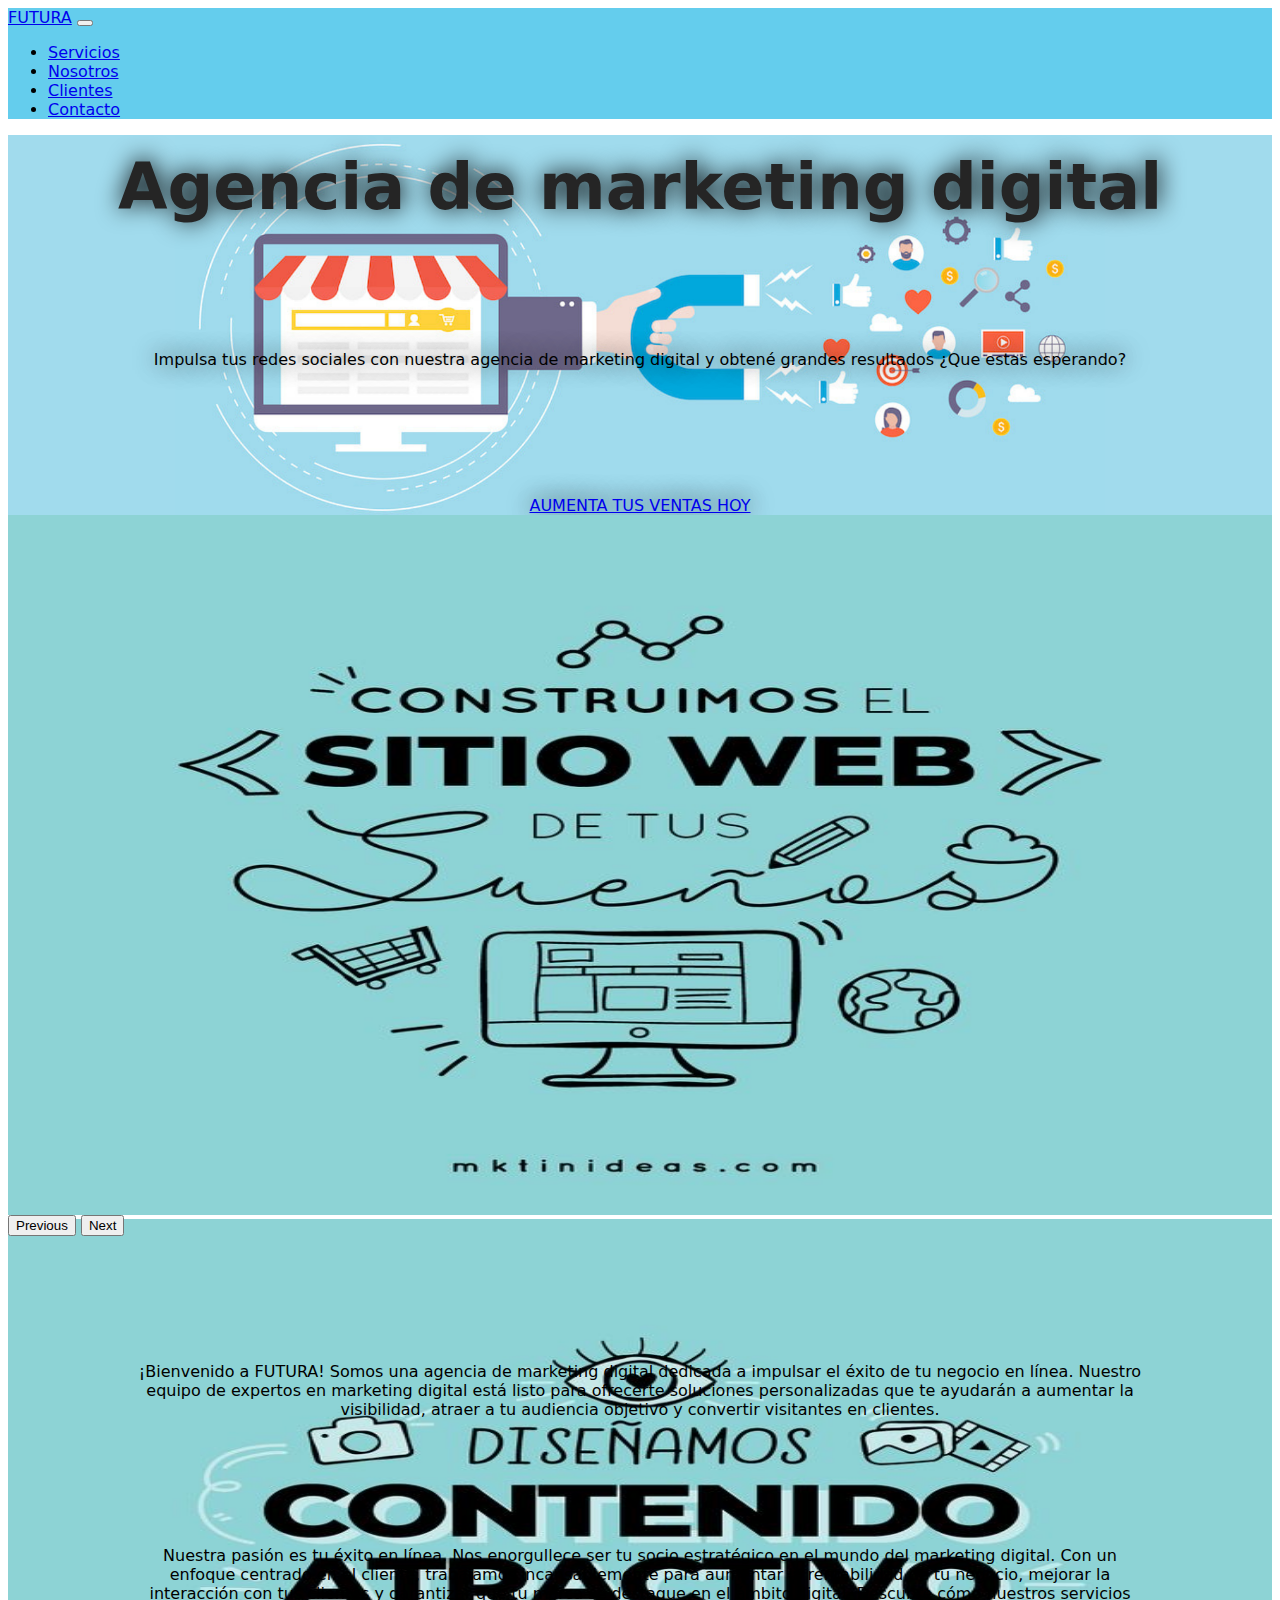
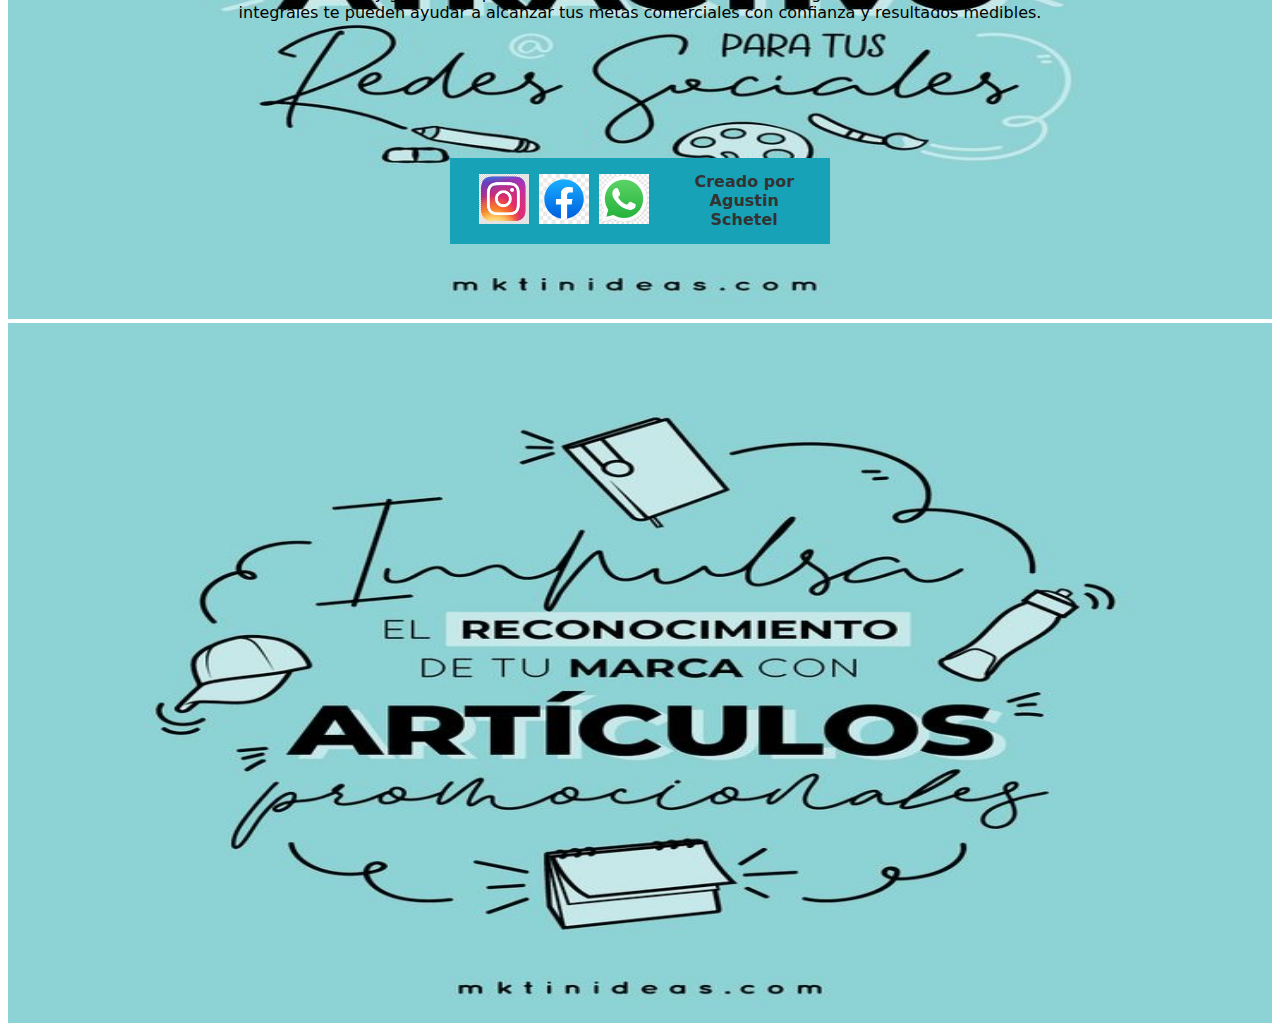
<file: index.html>
<!doctype html>
<html lang="en">
  <head>
    <meta charset="UTF-8">
    <meta name="viewport" content="width=device-width, initial-scale=1.0">
    <title>Futura Web</title>
    <link href="https://cdn.jsdelivr.net/npm/bootstrap@5.3.2/dist/css/bootstrap.min.css" rel="stylesheet" integrity="sha384-T3c6CoIi6uLrA9TneNEoa7RxnatzjcDSCmG1MXxSR1GAsXEV/Dwwykc2MPK8M2HN" crossorigin="anonymous">
    <link rel="stylesheet" href="css/estilos.css">
  </head>

<body>

        <!-- Menu de navegacion -->
        <header>
            <nav class="navbar navbar-expand-lg colorNav">
                <div class="container-fluid">
                  <a class="navbar-brand" href="#">FUTURA</a>
                  <button class="navbar-toggler" type="button" data-bs-toggle="collapse" data-bs-target="#navbarNav" aria-controls="navbarNav" aria-expanded="false" aria-label="Toggle navigation">
                    <span class="navbar-toggler-icon"></span>
                  </button>
                  <div class="collapse navbar-collapse justify-content-end" id="navbarNav">
                    <ul class="navbar-nav">
                      <li class="nav-item">
                        <a class="nav-link active" aria-current="page" href="./paginas/servicios.html">Servicios</a>
                      </li>
                      <li class="nav-item">
                        <a class="nav-link" href="./paginas/nosotros.html">Nosotros</a>
                      </li>
                      <li class="nav-item">
                        <a class="nav-link" href="./paginas/clientes.html">Clientes</a>
                      </li>
                      <li class="nav-item">
                        <a class="nav-link" href="./paginas/contacto.html">Contacto</a>
                      </li>
                    </ul>
                  </div>
                </div>
            </nav>
        </header>


        <main>
          <!-- Seccion de banner, titulo -->
          <section class="banner">
              <h1 class="tituloBanner">Agencia de marketing digital</h1>
              <p> Impulsa tus redes sociales con nuestra agencia de marketing digital y obtené grandes resultados ¿Que estas esperando?</p>

          <!-- Boton de llamda a la accion -->
          <section id="seccion-destino">
          <div><a href="./paginas/contacto.html" class="btn btn-info">AUMENTA TUS VENTAS HOY</a></div>
        </section>
      </section>
      </main>


        <!-- Carrusel -->
        <div id="carouselExample" class="carousel slide">
          <div class="carousel-inner">
            <div class="carousel-item active">
              <img src="./medios/IMG_4369.JPG" class="d-block w-100" alt="">
            </div>
            <div class="carousel-item">
              <img src="./medios/IMG_4367.JPG" class="d-block w-100" alt="">
            </div>
            <div class="carousel-item">
              <img src="./medios/IMG_4368.JPG" class="d-block w-100" alt="">
            </div>
          </div>
          <button class="carousel-control-prev" type="button" data-bs-target="#carouselExample" data-bs-slide="prev">
            <span class="carousel-control-prev-icon" aria-hidden="true"></span>
            <span class="visually-hidden">Previous</span>
          </button>
          <button class="carousel-control-next" type="button" data-bs-target="#carouselExample" data-bs-slide="next">
            <span class="carousel-control-next-icon" aria-hidden="true"></span>
            <span class="visually-hidden">Next</span>
          </button>
        </div>


    <section class="container">
            <div class="row">
                <!-- Breakpoint | xs, sm, md, lg, xl-->
                <div class="col-sm-12 col-md-8 col-lg-6">
                    <p>¡Bienvenido a FUTURA! Somos una agencia de marketing digital dedicada a impulsar el éxito de tu negocio en línea. Nuestro equipo de expertos en marketing digital está listo para ofrecerte soluciones personalizadas que te ayudarán a aumentar la visibilidad, atraer a tu audiencia objetivo y convertir visitantes en clientes.</p>
                </div>

                <div class="col-sm-12 col-md-4 col-lg-6">
                   <p> Nuestra pasión es tu éxito en línea. Nos enorgullece ser tu socio estratégico en el mundo del marketing digital. Con un enfoque centrado en el cliente, trabajamos incansablemente para aumentar la rentabilidad de tu negocio, mejorar la interacción con tus clientes y garantizar que tu marca se destaque en el ámbito digital. Descubre cómo nuestros servicios integrales te pueden ayudar a alcanzar tus metas comerciales con confianza y resultados medibles.</p>
            </div>

    </section>
    </header>

        <!-- Cierre de la página -->

        <footer class="footer">
          <div class="container">
              <ul class="social-icons">
                  <li><a href="https://www.instagram.com/"><img src="./medios/IMG-3597.JPG" alt="Instagram"></a></li>
                  <li><a href="https://www.facebook.com/"><img src="./medios/IMG-3598.JPG" alt="Facebook"></a></li>
                  <li><a href="https://www.whatsapp.com/"><img src="./medios/IMG-3600.JPG" alt="Whatsapp"></a></li>
                  <!-- Agrega más logotipos de redes sociales si es necesario -->
              </ul>
              <div class="name">Creado por Agustin Schetel</div>
          </div>
      </footer>

  <script src="https://cdn.jsdelivr.net/npm/bootstrap@5.3.2/dist/js/bootstrap.bundle.min.js" integrity="sha384-C6RzsynM9kWDrMNeT87bh95OGNyZPhcTNXj1NW7RuBCsyN/o0jlpcV8Qyq46cDfL" crossorigin="anonymous"></script>

</body>
</html>
</file>
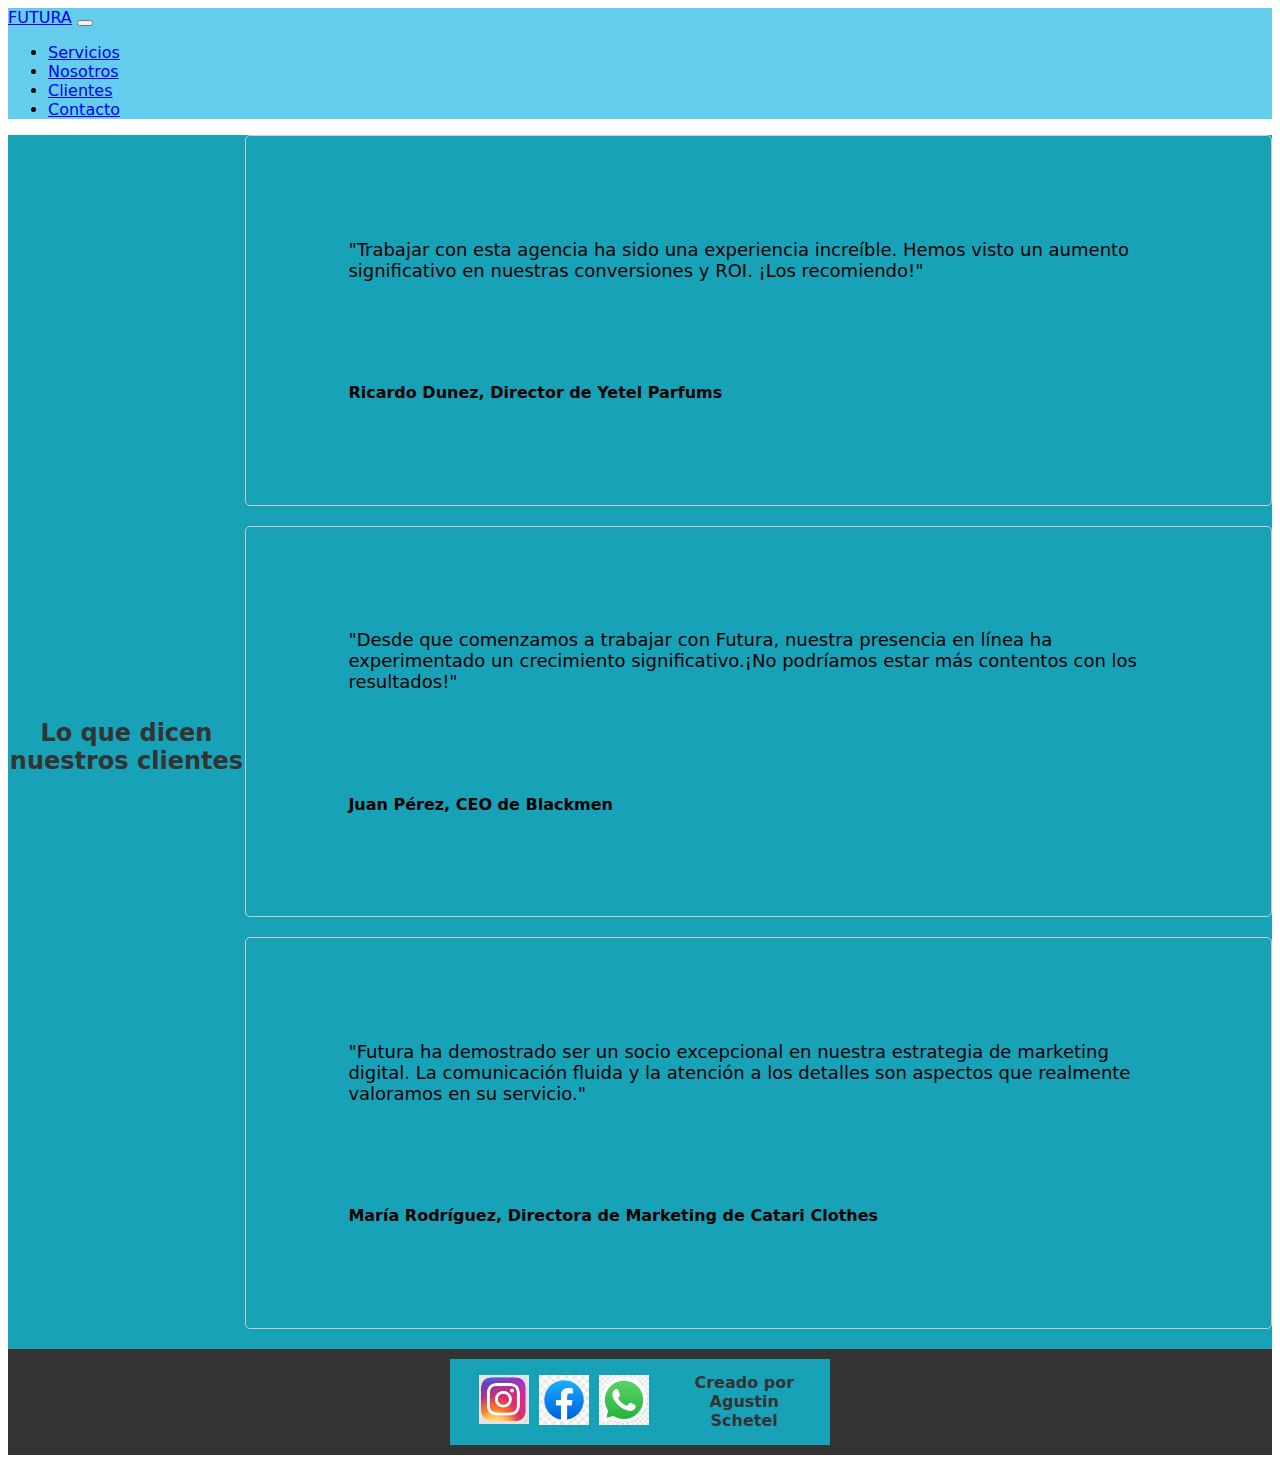
<file: paginas/clientes.html>
<!doctype html>
<html lang="en">
  <head>
    <meta charset="UTF-8">
    <meta name="viewport" content="width=device-width, initial-scale=1.0">
    <title>Futura Web</title>
    <link href="https://cdn.jsdelivr.net/npm/bootstrap@5.3.2/dist/css/bootstrap.min.css" rel="stylesheet" integrity="sha384-T3c6CoIi6uLrA9TneNEoa7RxnatzjcDSCmG1MXxSR1GAsXEV/Dwwykc2MPK8M2HN" crossorigin="anonymous">
    <link rel="stylesheet" href="../css/estilos.css">
  </head>

<body>

        <!-- Menu de navegacion -->
        <header>
            <nav class="navbar navbar-expand-lg colorNav">
                <div class="container-fluid">
                  <a class="navbar-brand" href="../index.html">FUTURA</a>
                  <button class="navbar-toggler" type="button" data-bs-toggle="collapse" data-bs-target="#navbarNav" aria-controls="navbarNav" aria-expanded="false" aria-label="Toggle navigation">
                    <span class="navbar-toggler-icon"></span>
                  </button>
                  <div class="collapse navbar-collapse justify-content-end" id="navbarNav">
                    <ul class="navbar-nav">
                      <li class="nav-item">
                        <a class="nav-link active" aria-current="page" href="../paginas/servicios.html">Servicios</a>
                      </li>
                      <li class="nav-item">
                        <a class="nav-link" href="../paginas/nosotros.html">Nosotros</a>
                      </li>
                      <li class="nav-item">
                        <a class="nav-link" href="../paginas/clientes.html">Clientes</a>
                      </li>
                      <li class="nav-item">
                        <a class="nav-link" href="../paginas/contacto.html">Contacto</a>
                      </li>
                    </ul>
                  </div>
                </div>
              </nav>
        </header>

        <!-- Seccion testimonios -->

        <div class="container">
          <h2>Lo que dicen nuestros clientes</h2>
          <div class="row">
            <!-- Testimonio 1 -->
            <div class="col-lg-4">
              <div class="card">
                <div class="card-body">
                  <p class="card-text">"Trabajar con esta agencia ha sido una experiencia increíble. Hemos visto un aumento significativo en nuestras conversiones y ROI. ¡Los recomiendo!"</p>
                  <p class="card-title">Ricardo Dunez, Director de Yetel Parfums</p>
                </div>
              </div>
            </div>
            <!-- Testimonio 2 -->
            <div class="col-lg-4">
              <div class="card">
                <div class="card-body">
                  <p class="card-text">"Desde que comenzamos a trabajar con Futura, nuestra presencia en línea ha experimentado un crecimiento significativo.¡No podríamos estar más contentos con los resultados!"</p>
                  <p class="card-title">Juan Pérez, CEO de Blackmen</p>
                </div>
              </div>
            </div>
            <!-- Testimonio 3 -->
            <div class="col-lg-4">
              <div class="card">
                <div class="card-body">
                  <p class="card-text">"Futura ha demostrado ser un socio excepcional en nuestra estrategia de marketing digital. La comunicación fluida y la atención a los detalles son aspectos que realmente valoramos en su servicio."</p>
                  <p class="card-title">María Rodríguez, Directora de Marketing de Catari Clothes</p>
                </div>
              </div>
            </div>
          </div>
        </div>
        

               <!-- Cierre de la página -->

               <footer class="footer">
                <div class="container">
                    <ul class="social-icons">
                        <li><a href="https://www.instagram.com/"><img src="../medios/IMG-3597.JPG" alt="Instagram"></a></li>
                        <li><a href="https://www.facebook.com/"><img src="../medios/IMG-3598.JPG" alt="Facebook"></a></li>
                        <li><a href="https://www.whatsapp.com/"><img src="../medios/IMG-3600.JPG" alt="Whatsapp"></a></li>
                        <!-- Agrega más logotipos de redes sociales si es necesario -->
                    </ul>
                    <div class="name">Creado por Agustin Schetel</div>
                </div>
            </footer>

      <script src="https://cdn.jsdelivr.net/npm/bootstrap@5.3.2/dist/js/bootstrap.bundle.min.js" integrity="sha384-C6RzsynM9kWDrMNeT87bh95OGNyZPhcTNXj1NW7RuBCsyN/o0jlpcV8Qyq46cDfL" crossorigin="anonymous"></script>

</body>
</html>
</file>
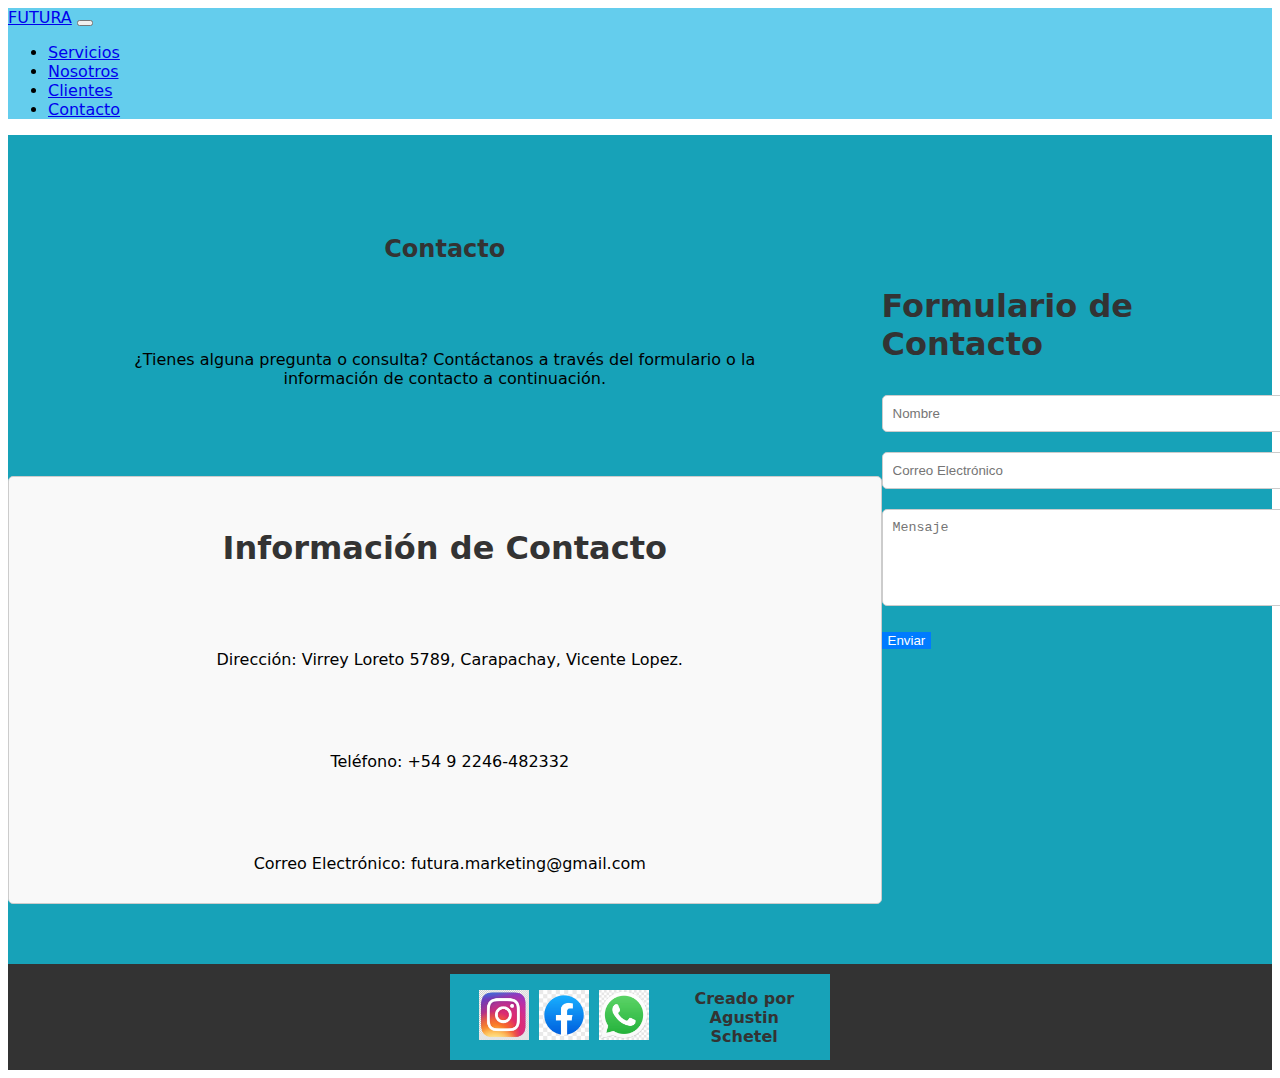
<file: paginas/contacto.html>
<!doctype html>
<html lang="en">
  <head>
    <meta charset="UTF-8">
    <meta name="viewport" content="width=device-width, initial-scale=1.0">
    <title>Futura Web</title>
    <link href="https://cdn.jsdelivr.net/npm/bootstrap@5.3.2/dist/css/bootstrap.min.css" rel="stylesheet" integrity="sha384-T3c6CoIi6uLrA9TneNEoa7RxnatzjcDSCmG1MXxSR1GAsXEV/Dwwykc2MPK8M2HN" crossorigin="anonymous">
    
    <link rel="stylesheet" href="../css/estilos.css">
  </head>

<body>

        <!-- Menu de navegacion -->
        <header>
            <nav class="navbar navbar-expand-lg colorNav">
                <div class="container-fluid">
                  <a class="navbar-brand" href="../index.html">FUTURA</a>
                  <button class="navbar-toggler" type="button" data-bs-toggle="collapse" data-bs-target="#navbarNav" aria-controls="navbarNav" aria-expanded="false" aria-label="Toggle navigation">
                    <span class="navbar-toggler-icon"></span>
                  </button>
                  <div class="collapse navbar-collapse justify-content-end" id="navbarNav">
                    <ul class="navbar-nav">
                      <li class="nav-item">
                        <a class="nav-link active" aria-current="page" href="../paginas/servicios.html">Servicios</a>
                      </li>
                      <li class="nav-item">
                        <a class="nav-link" href="../paginas/nosotros.html">Nosotros</a>
                      </li>
                      <li class="nav-item">
                        <a class="nav-link" href="../paginas/clientes.html">Clientes</a>
                      </li>
                      <li class="nav-item">
                        <a class="nav-link" href="../paginas/contacto.html">Contacto</a>
                      </li>
                    </ul>
                  </div>
                </div>
              </nav>
        </header>

        <!-- Formulario -->

        <div class="container contact-section">
          <div class="row">
            <div class="col-lg-6">
              <h2>Contacto</h2>
              <p>¿Tienes alguna pregunta o consulta? Contáctanos a través del formulario o la información de contacto a continuación.</p>
            </div>
            <div class="col-lg-6">
              <div class="contact-info">
                <h3>Información de Contacto</h3>
                <p><i class="fas fa-map-marker-alt"></i> Dirección: Virrey Loreto 5789, Carapachay, Vicente Lopez.</p>
                <p><i class="fas fa-phone"></i> Teléfono: +54 9 2246-482332</p>
                <p><i class="fas fa-envelope"></i> Correo Electrónico: futura.marketing@gmail.com</p>
              </div>
            </div>
          </div>
        
          <div class="row">
            <div class="col-lg-12">
              <h3>Formulario de Contacto</h3>
              <form id="contact-form">
                <div class="form-group">
                  <input type="text" class="form-control" placeholder="Nombre" required>
                </div>
                <div class="form-group">
                  <input type="email" class="form-control" placeholder="Correo Electrónico" required>
                </div>
                <div class="form-group">
                  <textarea class="form-control" rows="5" placeholder="Mensaje" required></textarea>
                </div>
                <button type="submit" class="btn btn-primary">Enviar</button>
              </form>
            </div>
          </div>
        </div>
        
                <!-- Cierre de la página -->

                <footer class="footer">
                  <div class="container">
                      <ul class="social-icons">
                          <li><a href="https://www.instagram.com/"><img src="../medios/IMG-3597.JPG" alt="Instagram"></a></li>
                          <li><a href="https://www.facebook.com/"><img src="../medios/IMG-3598.JPG" alt="Facebook"></a></li>
                          <li><a href="https://www.whatsapp.com/"><img src="../medios/IMG-3600.JPG" alt="Whatsapp"></a></li>
                          <!-- Agrega más logotipos de redes sociales si es necesario -->
                      </ul>
                      <div class="name">Creado por Agustin Schetel</div>
                  </div>
              </footer>

 <script src="https://cdn.jsdelivr.net/npm/bootstrap@5.3.2/dist/js/bootstrap.bundle.min.js" integrity="sha384-C6RzsynM9kWDrMNeT87bh95OGNyZPhcTNXj1NW7RuBCsyN/o0jlpcV8Qyq46cDfL" crossorigin="anonymous"></script>
</body>
</html>
</file>
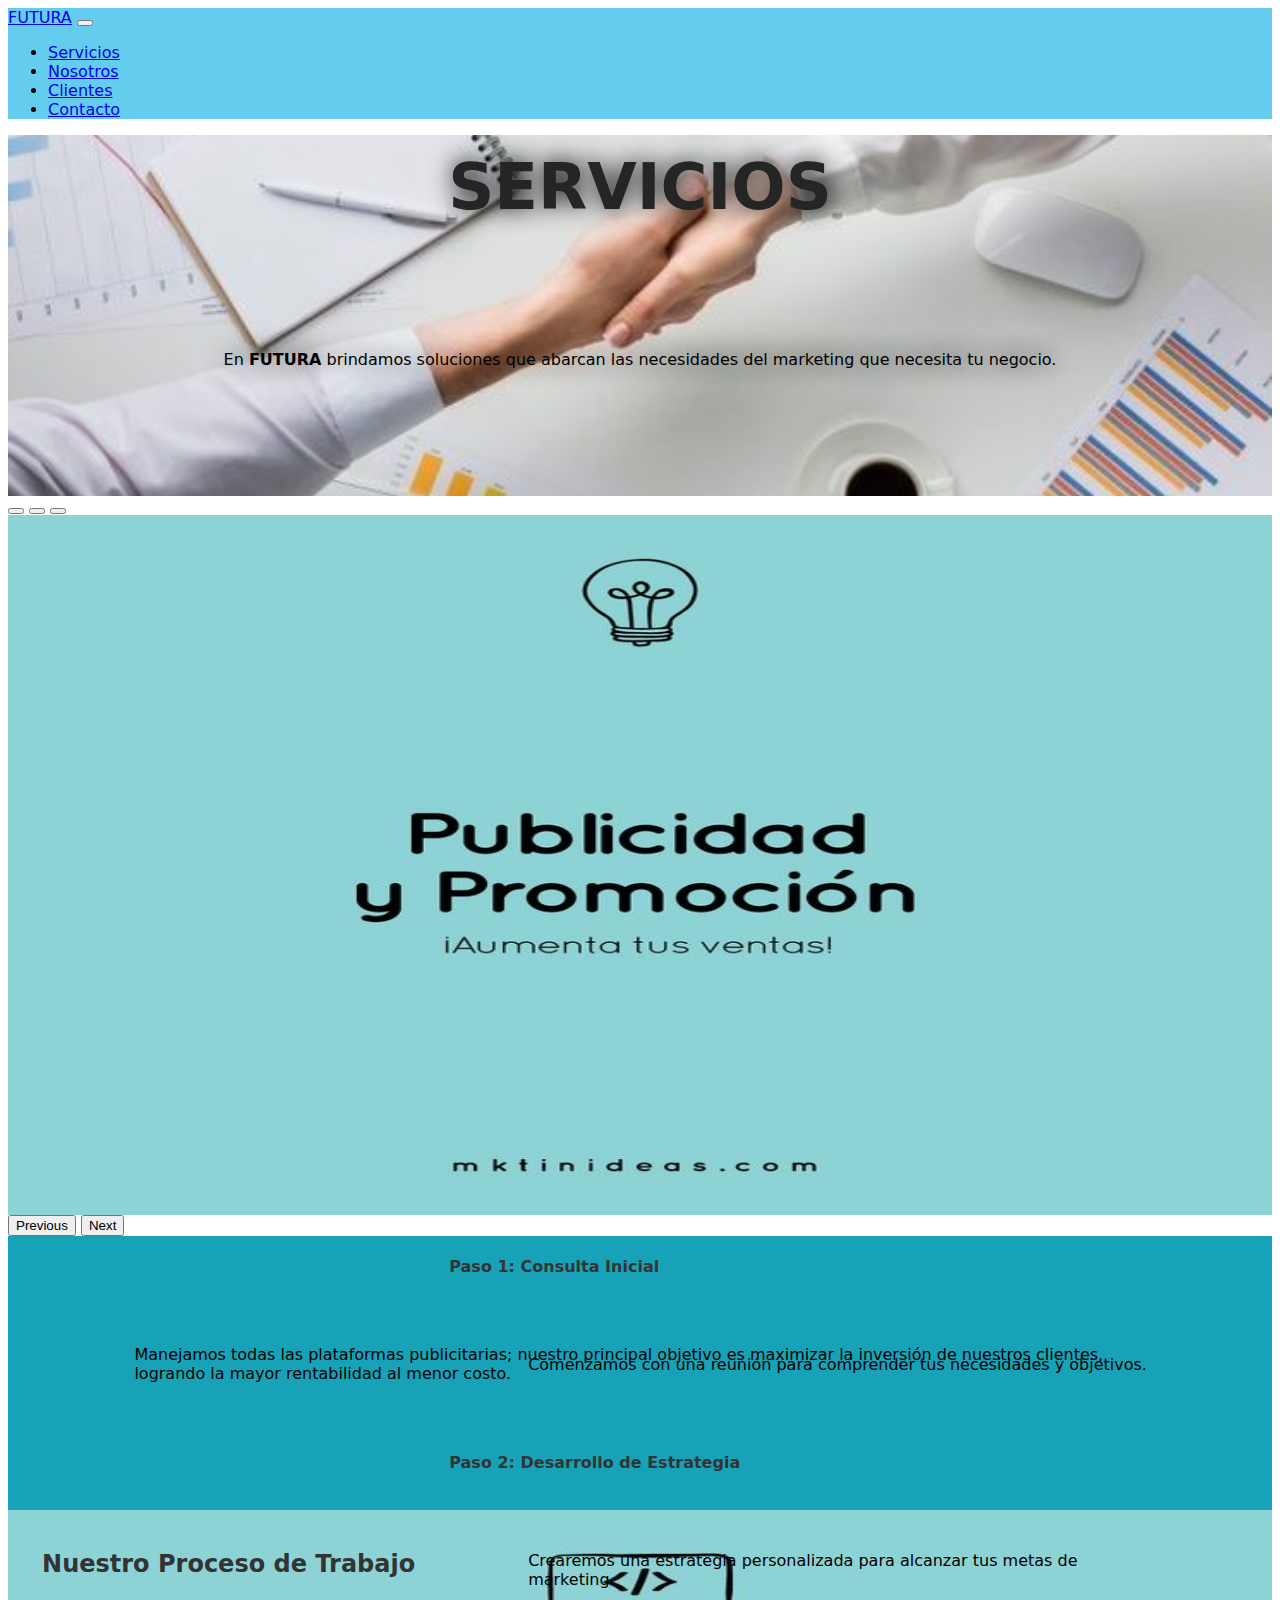
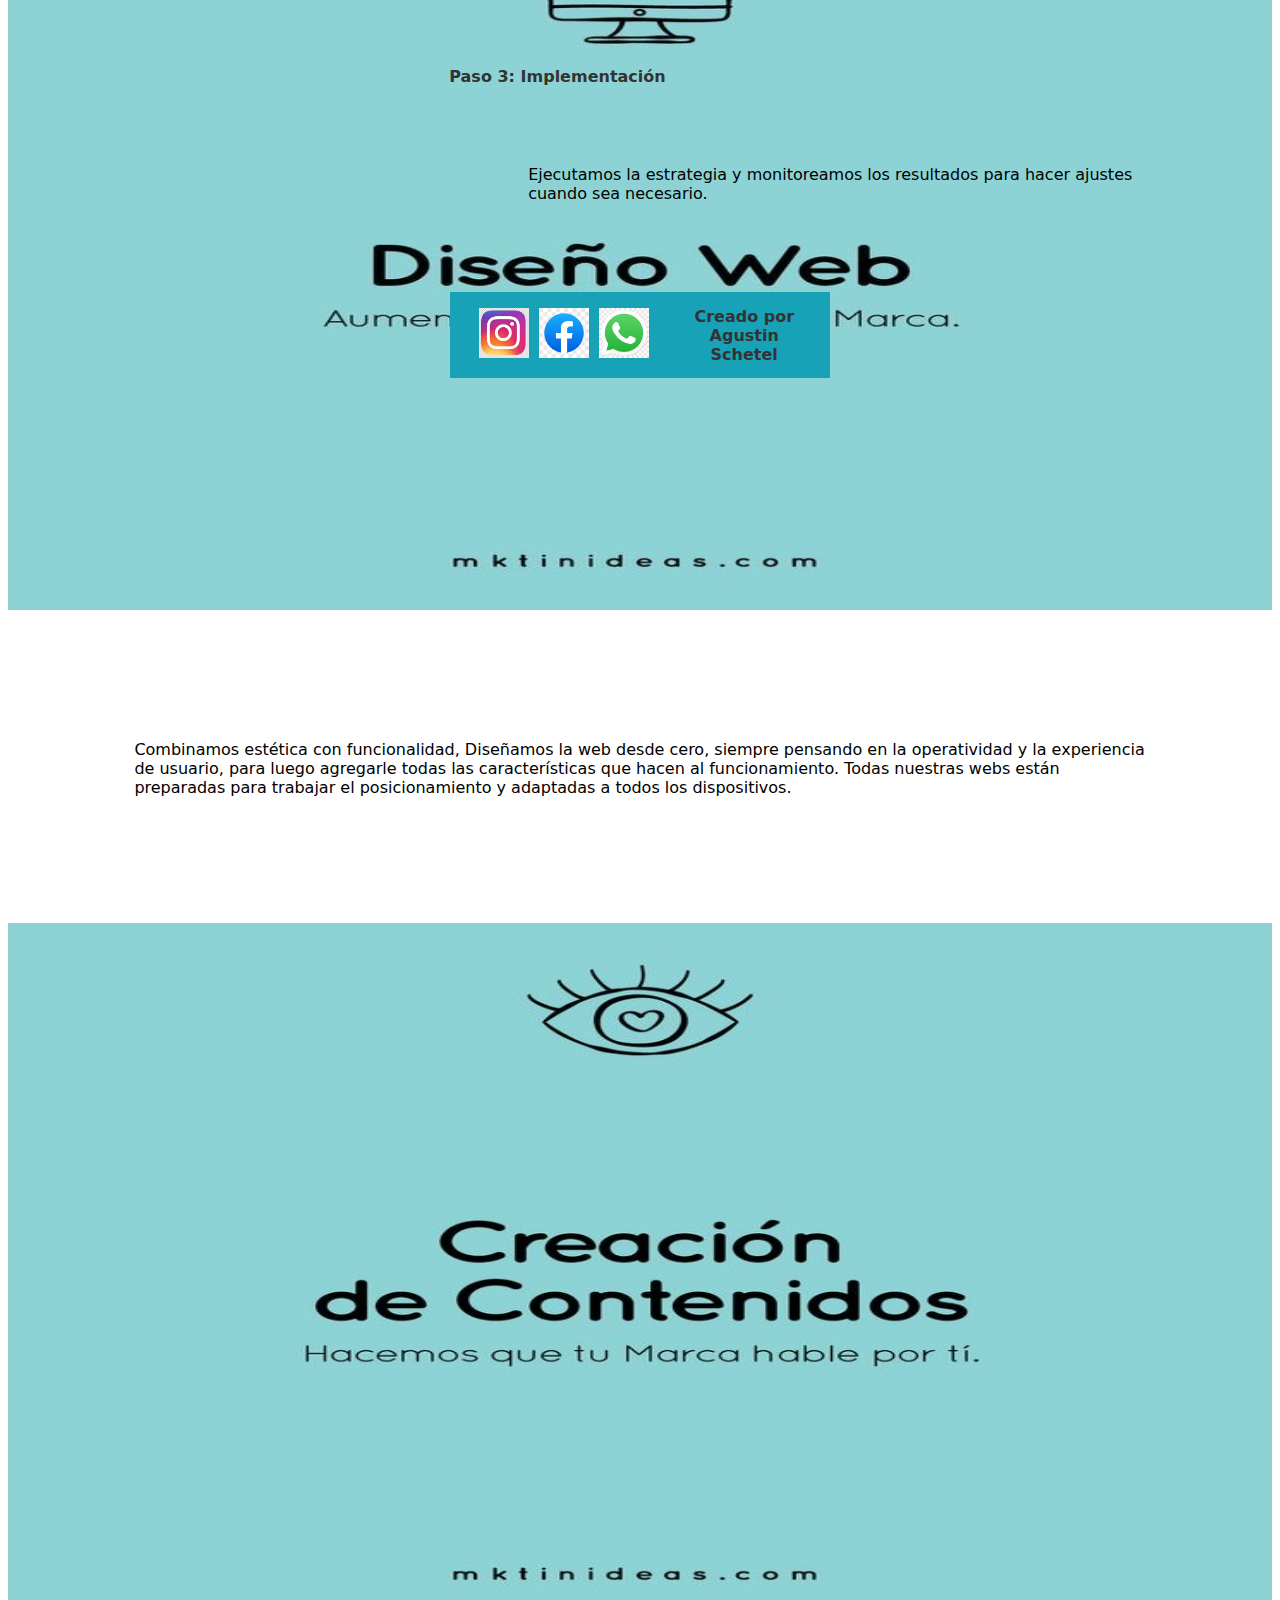
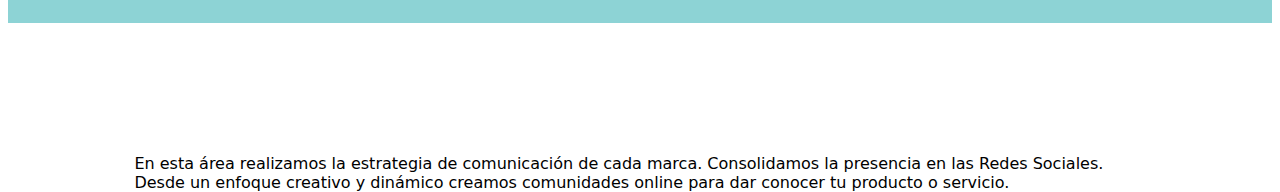
<file: paginas/servicios.html>
<!doctype html>
<html lang="en">
  <head>
    <meta charset="UTF-8">
    <meta name="viewport" content="width=device-width, initial-scale=1.0">
    <title>Futura Web</title>
    <link href="https://cdn.jsdelivr.net/npm/bootstrap@5.3.2/dist/css/bootstrap.min.css" rel="stylesheet" integrity="sha384-T3c6CoIi6uLrA9TneNEoa7RxnatzjcDSCmG1MXxSR1GAsXEV/Dwwykc2MPK8M2HN" crossorigin="anonymous">
    <link rel="stylesheet" href="../css/estilos.css">
  </head>

<body>

        <!-- Menu de navegacion -->
        <header>
            <nav class="navbar navbar-expand-lg colorNav">
                <div class="container-fluid">
                  <a class="navbar-brand" href="../index.html">FUTURA</a>
                  <button class="navbar-toggler" type="button" data-bs-toggle="collapse" data-bs-target="#navbarNav" aria-controls="navbarNav" aria-expanded="false" aria-label="Toggle navigation">
                    <span class="navbar-toggler-icon"></span>
                  </button>
                  <div class="collapse navbar-collapse justify-content-end" id="navbarNav">
                    <ul class="navbar-nav">
                      <li class="nav-item">
                        <a class="nav-link active" aria-current="page" href="../paginas/servicios.html">Servicios</a>
                      </li>
                      <li class="nav-item">
                        <a class="nav-link" href="../paginas/nosotros.html">Nosotros</a>
                      </li>
                      <li class="nav-item">
                        <a class="nav-link" href="../paginas/clientes.html">Clientes</a>
                      </li>
                      <li class="nav-item">
                        <a class="nav-link" href="../paginas/contacto.html">Contacto</a>
                      </li>
                    </ul>
                  </div>
                </div>
              </nav>
        </header>

        <main>
          <!-- Seccion de banner, titulo -->
          <section class="bannerServicios">
              <h1 class="tituloBanner">SERVICIOS</h1>
              <p> En <strong>FUTURA</strong> brindamos soluciones que abarcan las necesidades del marketing que necesita tu negocio.</p>
      </section>
      </main>


      <!-- Seccion de carrusel -->

      <div id="carouselExampleCaptions" class="carousel slide">
        <div class="carousel-indicators">
          <button type="button" data-bs-target="#carouselExampleCaptions" data-bs-slide-to="0" class="active" aria-current="true" aria-label="Slide 1"></button>
          <button type="button" data-bs-target="#carouselExampleCaptions" data-bs-slide-to="1" aria-label="Slide 2"></button>
          <button type="button" data-bs-target="#carouselExampleCaptions" data-bs-slide-to="2" aria-label="Slide 3"></button>
        </div>
        <div class="carousel-inner">
          <div class="carousel-item active">
            <img src="../medios/IMG_4362.JPG" class="d-block w-100" alt="#">
            <div class="carousel-caption d-none d-md-block">
              <p>Manejamos todas las plataformas publicitarias; nuestro principal objetivo es maximizar la inversión de nuestros clientes, logrando la mayor rentabilidad al menor costo.</p>
            </div>
          </div>
          <div class="carousel-item">
            <img src="../medios/IMG_4364.JPG" class="d-block w-100" alt="#">
            <div class="carousel-caption d-none d-md-block">
              <p>Combinamos estética con funcionalidad, Diseñamos la web desde cero, siempre pensando en la operatividad y la experiencia de usuario, para luego agregarle todas las características que hacen al funcionamiento. Todas nuestras webs están preparadas para trabajar el posicionamiento y adaptadas a todos los dispositivos.</p>
            </div>
          </div>
          <div class="carousel-item">
            <img src="../medios/IMG_4360.JPG" class="d-block w-100" alt="#">
            <div class="carousel-caption d-none d-md-block">
              <p>En esta área realizamos la estrategia de comunicación de cada marca. Consolidamos la presencia en las Redes Sociales. Desde un enfoque creativo y dinámico creamos comunidades online para dar conocer tu producto o servicio.</p>
            </div>
          </div>
        </div>
        <button class="carousel-control-prev" type="button" data-bs-target="#carouselExampleCaptions" data-bs-slide="prev">
          <span class="carousel-control-prev-icon" aria-hidden="true"></span>
          <span class="visually-hidden">Previous</span>
        </button>
        <button class="carousel-control-next" type="button" data-bs-target="#carouselExampleCaptions" data-bs-slide="next">
          <span class="carousel-control-next-icon" aria-hidden="true"></span>
          <span class="visually-hidden">Next</span>
        </button>
      </div>

      <!-- Seccion proceso de trabajo -->

      <div class="container">
        <h2>Nuestro Proceso de Trabajo</h2>
        <div class="row">
          <div class="col-lg-4">
            <h4>Paso 1: Consulta Inicial</h4>
            <p>Comenzamos con una reunión para comprender tus necesidades y objetivos.</p>
          </div>
          <div class="col-lg-4">
            <h4>Paso 2: Desarrollo de Estrategia</h4>
            <p>Crearemos una estrategia personalizada para alcanzar tus metas de marketing.</p>
          </div>
          <div class="col-lg-4">
            <h4>Paso 3: Implementación</h4>
            <p>Ejecutamos la estrategia y monitoreamos los resultados para hacer ajustes cuando sea necesario.</p>
          </div>
        </div>
      </div>
      

                <!-- Cierre de la página -->

                <footer class="footer">
                  <div class="container">
                      <ul class="social-icons">
                          <li><a href="https://www.instagram.com/"><img src="../medios/IMG-3597.JPG" alt="Instagram"></a></li>
                          <li><a href="https://www.facebook.com/"><img src="../medios/IMG-3598.JPG" alt="Facebook"></a></li>
                          <li><a href="https://www.whatsapp.com/"><img src="../medios/IMG-3600.JPG" alt="Whatsapp"></a></li>
                          <!-- Agrega más logotipos de redes sociales si es necesario -->
                      </ul>
                      <div class="name">Creado por Agustin Schetel</div>
                  </div>
              </footer>

  <script src="https://cdn.jsdelivr.net/npm/bootstrap@5.3.2/dist/js/bootstrap.bundle.min.js" integrity="sha384-C6RzsynM9kWDrMNeT87bh95OGNyZPhcTNXj1NW7RuBCsyN/o0jlpcV8Qyq46cDfL" crossorigin="anonymous"></script>
</body>
</html>
</file>
<file: css/estilos.css>
/* 
Seccion Index
Tipografia y letras
Color principal: rgb(100, 205, 237);*/


@import url(https://fonts.google.com/share?selection.family=Raleway|Roboto);

html{
    font-family: system-ui, -apple-system, BlinkMacSystemFont, 'Segoe UI', Roboto, Oxygen, Ubuntu, Cantarell, 'Open Sans', 'Helvetica Neue', sans-serif;
}

h1{
    font-size: 4rem;
}
h2{
    font-size: 3rem;
}
h3{
    font-size: 2rem;
}
p{
    font-size: 1.5rem;
    color: black;
    margin: 10%;
}



/* Menu de navegación */

.navbar{
    background-color: rgb(100, 205, 237);
}


/* Banner index*/

.banner{
    text-align: center;
    background-image: url(../medios/IMG_4387.PNG);

	min-height: 300px;
	max-height: 500px;
	overflow: hidden;

    background-size: cover;
    background-position: center;
    background-repeat: no-repeat;
    text-shadow: 1px -1px 25px rgb(0, 0, 0);
    color: #FFFFFF;
}

.btn{
    margin-bottom: 50%;
}


.tituloBanner{
    font-size: 4rem;
    color: rgb(37, 37, 37);
    margin-top: 15px;
    
}

/* Carrusel */

.carousel-inner img {
    width: 100%;
    max-height: 720px;
}

.carousel-inner{
 height: 700px;
}

/* Footer */

footer{
    background-color: rgb(100, 205, 237);
    color:rgb(100, 205, 237);
    text-align: center;
    display: flex;
    justify-content: center;
    font-size: 1,5rem;
}
footer img, svg{
    width: 50px;
}

footer div{
   width: 30%;
   text-align: center;
}


/* 
Seccion Servicios
Banner */

.bannerServicios{
    display: flexbox;
    justify-content: center;
    text-align: center;
    background-image: url(../medios/Vista\ superior\ del\ apretón\ de\ manos\ sobre\ el\ escritorio\ con\ teclado\ y\ gráficos\ _\ Foto\ Premium.jpg);

	min-height: 300px;
	max-height: 500px;
	overflow: hidden;

    background-size: cover;
    background-position: center;
    background-repeat: no-repeat;
    text-shadow: 1px -1px 25px rgb(0, 0, 0);
    color: #FFFFFF;
}

/* Carrusel Servicios */

.carousel-inner img {
    width: 100%;
    max-height: 700px;
}

.carousel-inner{
 height: 700px;
}

p{
    font-size: 1rem;
}

  /* Estilo para la sección de Proceso de Trabajo */
  h2 {
    text-align: center;
    margin-top: 40px;
    margin-bottom: 30px;
    font-size: 24px;
    font-weight: bold;
  }
  
  h4 {
    color: #333;
    font-weight: bold;
  }
  
  /* Colores de fondo y texto */

  .container {
    background-color: #17a2b8;
    color: #fff;
  }


/* 
Seccion Nosotros
Estilo para la sección de Estadísticas y Datos Relevantes */
.container .col-lg-6 {
    text-align: center;
  }

  /* 
  Seccion Clientes
  Estilo para la sección de Testimonios de Clientes */

  .card {
    margin-bottom: 20px;
    border: 1px solid #ccc;
    border-radius: 5px;
  }
  
  .card-text {
    font-size: 18px;
  }
  
  .card-title {
    font-weight: bold;
    margin-top: 10px;
  }



  /* 
  Seccion de Contacto
  Estilos generales de la sección de contacto */
.contact-section {
    padding: 60px 0;
  }
  
  .contact-info {
    background-color: #f9f9f9;
    padding: 20px;
    border: 1px solid #ccc;
    border-radius: 5px;
  }
  
  /* Estilos para el formulario de contacto */
  #contact-form {
    margin-top: 20px;
  }
  
  .form-group {
    margin-bottom: 20px;
  }
  
  .form-control {
    width: 100%;
    padding: 10px;
    border: 1px solid #ccc;
    border-radius: 5px;
  }
  
  textarea {
    resize: none;
  }
  
  .btn-primary {
    background-color: #007bff;
    color: #fff;
    border: none;
  }
  
  .btn-primary:hover {
    background-color: #0056b3;
  }
  
  /* Estilos para la información de contacto */
  .contact-info p {
    margin-bottom: 10px;
  }
  
h2{
    color: #333;
}

h3{
    color: #333;
}

  .contact-info i {
    margin-right: 10px;
  }




  /* 
  Seccion Footer
  Estilos para el footer y su contenido */
.footer {
    background-color: #333;
    color: #fff;
    padding: 10px 0;
    bottom: 0;
    width: 100%;
    text-align: center;
}

.container {
    display: flex;
    justify-content: space-evenly; /* Distribuye los elementos horizontalmente */
    align-items: center; /* Centra verticalmente los elementos en el contenedor */
}

.social-icons {
    list-style: none;
    padding: 0;
    display: flex; /* Alinea los elementos horizontalmente */
}

.social-icons li {
    margin-right: 10px;
}

.name {
    font-weight: bold;
    color: #333;
}
</file>
